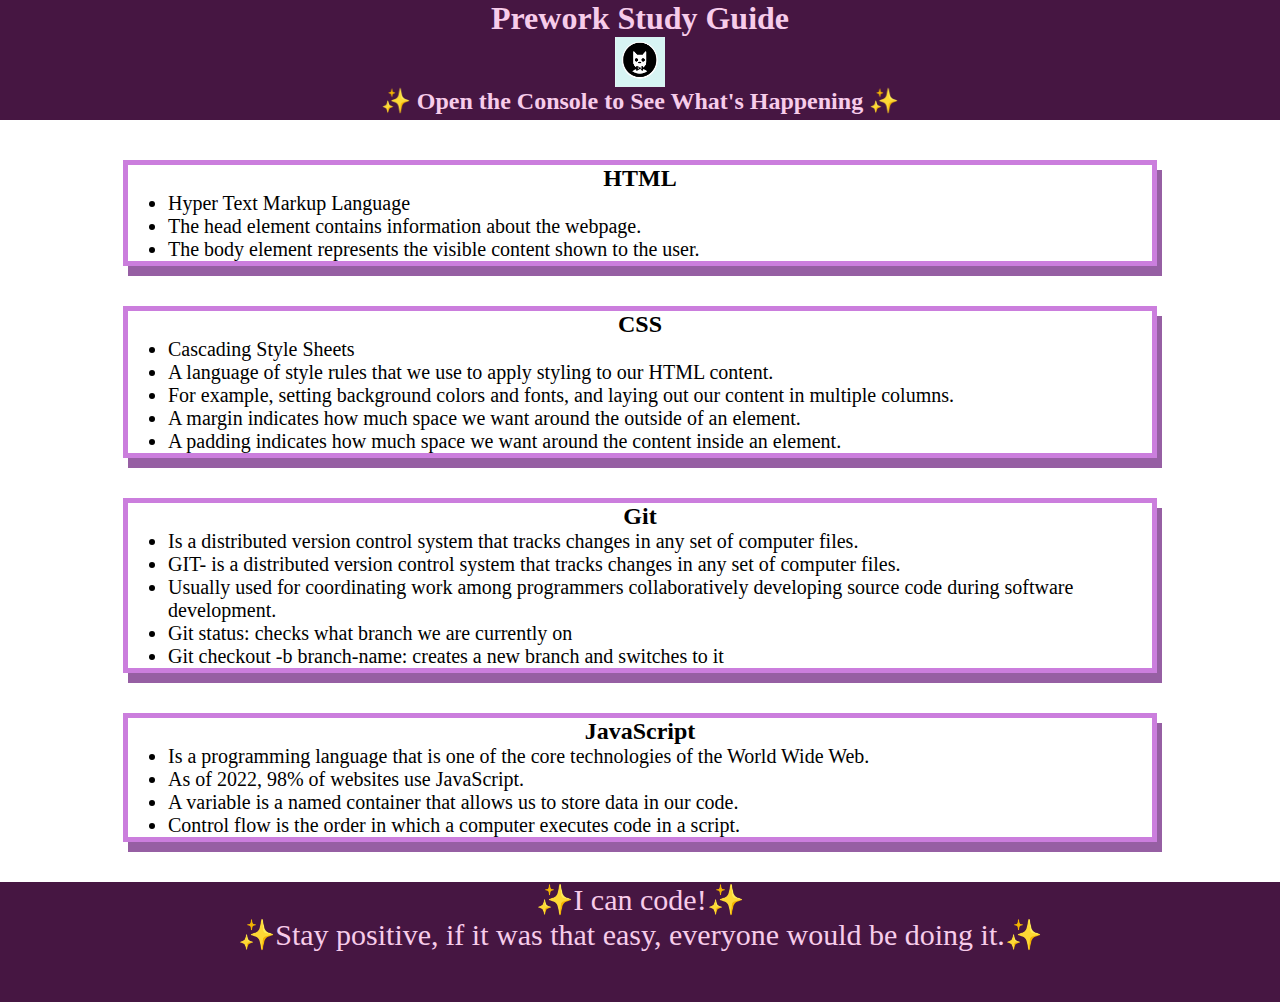
<file: index.html>
<!DOCTYPE html>
<html lang="en">
  <head>
    <meta charset="UTF-8" />
    <meta http-equiv="X-UA-Compatible" content="IE=edge" />
    <meta name="viewport" content="width=device-width, initial-scale=1.0" />
    <link rel="stylesheet" href="./assets/style.css">
    <title>Prework Study Guide</title>
  </head>

  <body>
 <header id="top">
      <h1>Prework Study Guide</h1>
      <img src="./assets/bowtie-cat.png" 
      alt="Profile image of cat wearing a bow tie.">
      <h2>✨ Open the Console to See What's Happening ✨</h2>
    </header>
    <main>
      <section class="card" id="html-section">
      <h2>HTML</h2>
        <ul>
          <li>Hyper Text Markup Language</li>
          <li>The head element contains information about the webpage.</li>
          <li>The body element represents the visible content shown to the user.</li>
        </ul>
   </section>

   <section class="card" id="css-section">
<h2>CSS</h2>
     <ul>
       <li>Cascading Style Sheets</li>
       <li>A language of style rules that we use to apply styling to our HTML content.
        <li>For example, setting background colors and fonts, and laying out our content in multiple columns.</li>
        <li>A margin indicates how much space we want around the outside of an element.</li>
        <li>A padding indicates how much space we want around the content inside an element.</li>
     </ul>
     </section>
     <section class="card" id="git-section">
 <h2>Git</h2>
    <ul>

      <li>Is a distributed version control system that tracks changes in any set of computer files. </li>
      <li>GIT- is a distributed version control system that tracks changes in any set of computer files. </li>
      <li>Usually used for coordinating work among programmers collaboratively developing source code during software development. </li>
      <li>Git status: checks what branch we are currently on</li>
      <li>Git checkout -b branch-name: creates a new branch and switches to it</li>
      </ul>

   </section>
   <section class="card" id="javascript-section">
<h2>JavaScript</h2>
  <ul>

      <li>Is a programming language that is one of the core technologies of the World Wide Web. </li>
      <li>As of 2022, 98% of websites use JavaScript.</li>
      <li>A variable is a named container that allows us to store data in our code.</li>
      <li>Control flow is the order in which a computer executes code in a script.</li>

    </ul>
   </section>
    </main>

    <footer>
      <p>✨I can code!✨</p>
      <p>✨Stay positive, if it was that easy, everyone would be doing it.✨</p>
    </footer>
    <script src="./assets/script.js"></script>
  </body>
  </html>
</file>
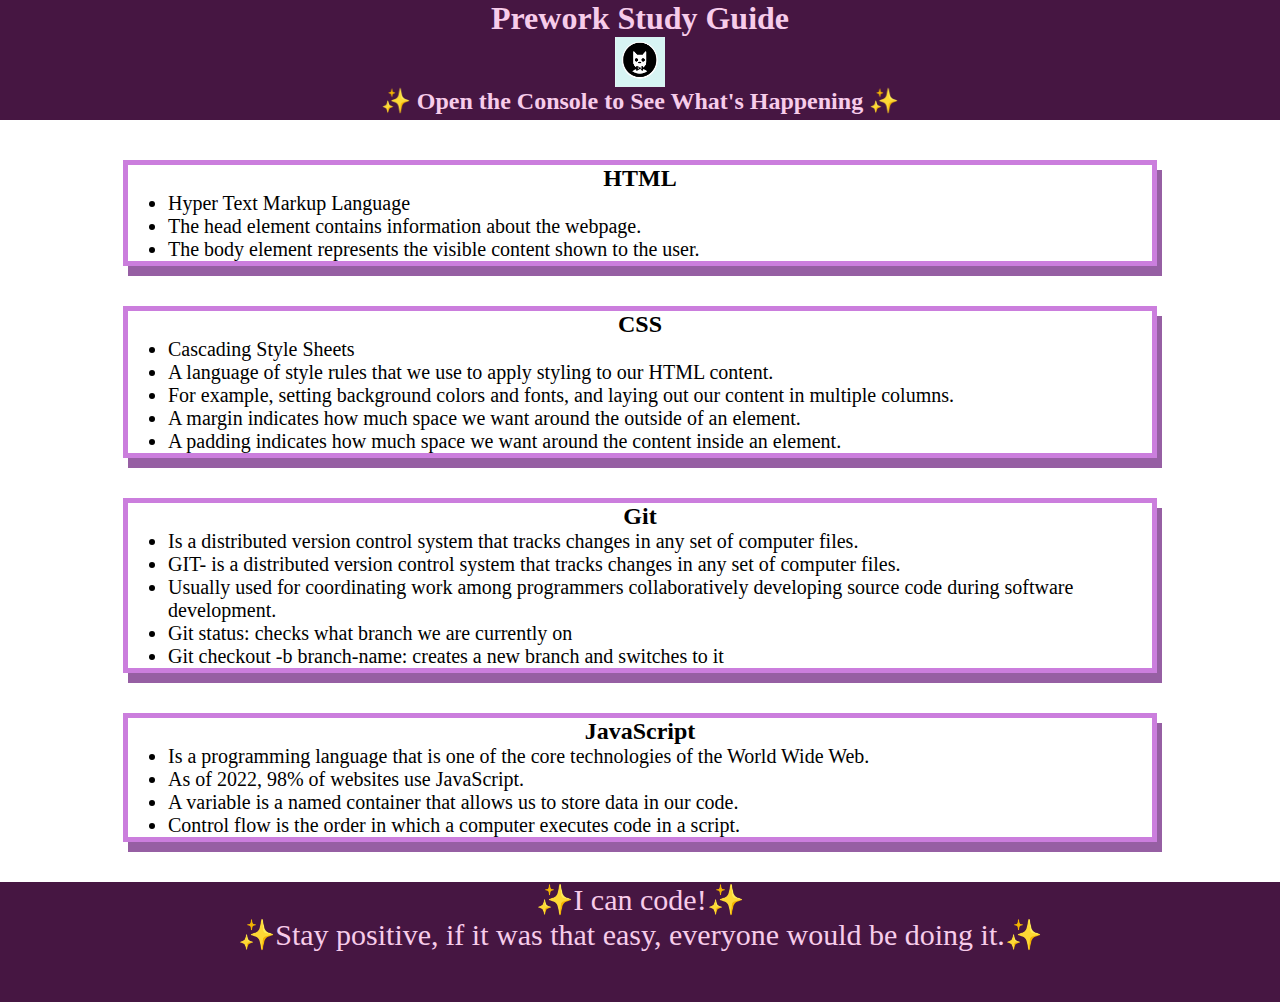
<file: assets/index.html>
<!DOCTYPE html>
<html lang="en">
  <head>
    <meta charset="UTF-8" />
    <meta http-equiv="X-UA-Compatible" content="IE=edge" />
    <meta name="viewport" content="width=device-width, initial-scale=1.0" />
    <link rel="stylesheet" href="style.css">
    <title>Prework Study Guide</title>
  </head>

  <body>
 <header id="top">
      <h1>Prework Study Guide</h1>
      <img src="bowtie-cat.png" 
      alt="Profile image of cat wearing a bow tie.">
      <h2>✨ Open the Console to See What's Happening ✨</h2>
    </header>
    <main>
      <section class="card" id="html-section">
      <h2>HTML</h2>
        <ul>
          <li>Hyper Text Markup Language</li>
          <li>The head element contains information about the webpage.</li>
          <li>The body element represents the visible content shown to the user.</li>
        </ul>
   </section>

   <section class="card" id="css-section">
<h2>CSS</h2>
     <ul>
       <li>Cascading Style Sheets</li>
       <li>A language of style rules that we use to apply styling to our HTML content.
        <li>For example, setting background colors and fonts, and laying out our content in multiple columns.</li>
        <li>A margin indicates how much space we want around the outside of an element.</li>
        <li>A padding indicates how much space we want around the content inside an element.</li>
     </ul>
     </section>
     <section class="card" id="git-section">
 <h2>Git</h2>
    <ul>

      <li>Is a distributed version control system that tracks changes in any set of computer files. </li>
      <li>GIT- is a distributed version control system that tracks changes in any set of computer files. </li>
      <li>Usually used for coordinating work among programmers collaboratively developing source code during software development. </li>
      <li>Git status: checks what branch we are currently on</li>
      <li>Git checkout -b branch-name: creates a new branch and switches to it</li>
      </ul>

   </section>
   <section class="card" id="javascript-section">
<h2>JavaScript</h2>
  <ul>

      <li>Is a programming language that is one of the core technologies of the World Wide Web. </li>
      <li>As of 2022, 98% of websites use JavaScript.</li>
      <li>A variable is a named container that allows us to store data in our code.</li>
      <li>Control flow is the order in which a computer executes code in a script.</li>

    </ul>
   </section>
    </main>

    <footer>
      <p>✨I can code!✨</p>
      <p>✨Stay positive, if it was that easy, everyone would be doing it.✨</p>
    </footer>
    <script src="script.js"></script>
  </body>
  </html>
</file>
<file: assets/style.css>
* {
    margin: 0;
    padding: 0;
   }
   
   header,
   footer {
    width: 100%;
    height: 120px;
    background-color: #461642;
    color: #F7CCEA;
   }
   
   h1,
   h2 {
    text-align: center;
   }
   
   img {
    display: block;
    height: 50px;
    width: 50px;
    margin-left: auto;
    margin-right: auto;
   }
   
   ul {
    padding-left: 40px;
    font-size: 20px;
   }
   
   p {
    text-align: center;
    font-size: 30px;
   }

   .card {
    width: 80%;
    margin: 40px auto;
    border: 5px solid #CB7EDD ;
    box-shadow: 5px 10px #965FA3 ;
  }
</file>
